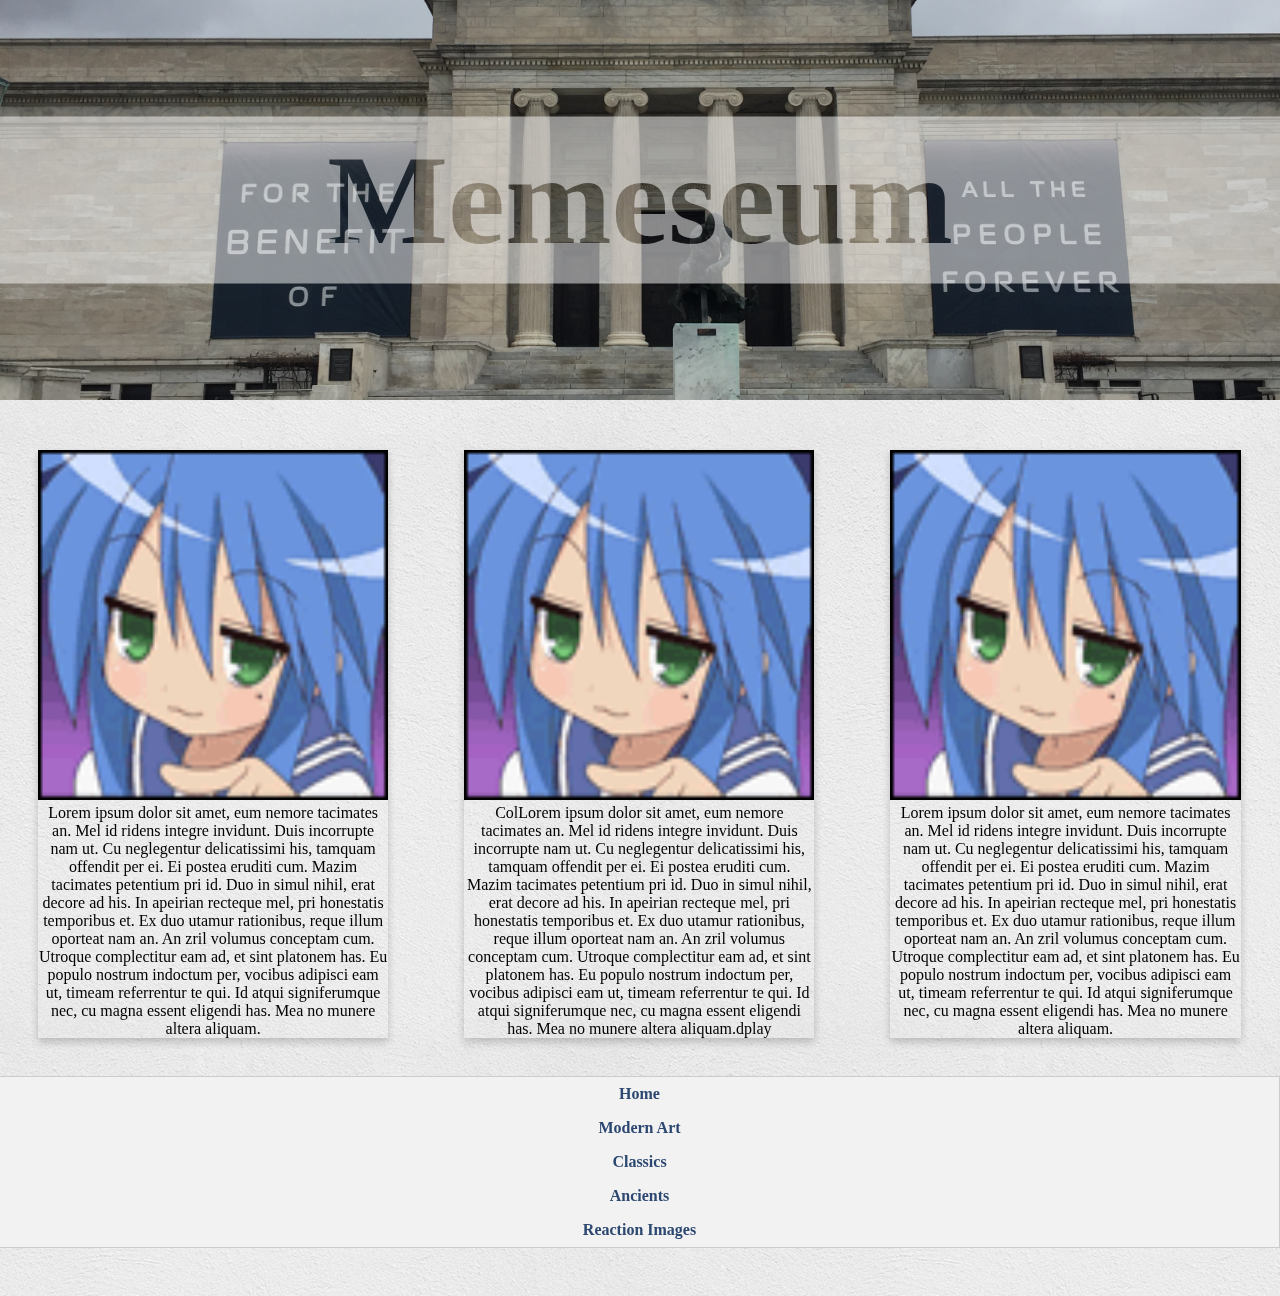
<file: index.html>
<!DOCTYPE html>
<html>
    <head>
        <link rel="stylesheet" type=text/css href="assets/index.css">

    </head>
    <body>
        <div class="header">
            <h1 class="text">Memeseum</h1>
        </div>
            <div class="homepage">
                
            <div class="columns">
                    <div class="card">
                        <img src="assets/100.png" alt="waifu uWu" style="width:100%">
                        <div class="card-text">
                            <p>Lorem ipsum dolor sit amet, eum nemore tacimates an. Mel id ridens integre invidunt. Duis incorrupte nam ut. Cu neglegentur delicatissimi his, tamquam offendit per ei. Ei postea eruditi cum. Mazim tacimates petentium pri id.

                                    Duo in simul nihil, erat decore ad his. In apeirian recteque mel, pri honestatis temporibus et. Ex duo utamur rationibus, reque illum oporteat nam an. An zril volumus conceptam cum. Utroque complectitur eam ad, et sint platonem has.
                                    
                                    Eu populo nostrum indoctum per, vocibus adipisci eam ut, timeam referrentur te qui. Id atqui signiferumque nec, cu magna essent eligendi has. Mea no munere altera aliquam.</p>

                        </div>
                    </div>  
                </div>
                <div class="columns">
                    <div class="card">
                        <img src="assets/100.png" alt="waifu uWu" style="width:100%">
                        <div class="card-text">
                            <p>ColLorem ipsum dolor sit amet, eum nemore tacimates an. Mel id ridens integre invidunt. Duis incorrupte nam ut. Cu neglegentur delicatissimi his, tamquam offendit per ei. Ei postea eruditi cum. Mazim tacimates petentium pri id.

                                    Duo in simul nihil, erat decore ad his. In apeirian recteque mel, pri honestatis temporibus et. Ex duo utamur rationibus, reque illum oporteat nam an. An zril volumus conceptam cum. Utroque complectitur eam ad, et sint platonem has.
                                    
                                    Eu populo nostrum indoctum per, vocibus adipisci eam ut, timeam referrentur te qui. Id atqui signiferumque nec, cu magna essent eligendi has. Mea no munere altera aliquam.dplay</p>
                        </div>
                    </div>  
                </div>
                <div class="columns">
                    <div class="card">
                        <img src="assets/100.png" alt="waifu uWu" style="width:100%">
                        <div class="card-text">
                            <p>Lorem ipsum dolor sit amet, eum nemore tacimates an. Mel id ridens integre invidunt. Duis incorrupte nam ut. Cu neglegentur delicatissimi his, tamquam offendit per ei. Ei postea eruditi cum. Mazim tacimates petentium pri id.

                                    Duo in simul nihil, erat decore ad his. In apeirian recteque mel, pri honestatis temporibus et. Ex duo utamur rationibus, reque illum oporteat nam an. An zril volumus conceptam cum. Utroque complectitur eam ad, et sint platonem has.
                                    
                                    Eu populo nostrum indoctum per, vocibus adipisci eam ut, timeam referrentur te qui. Id atqui signiferumque nec, cu magna essent eligendi has. Mea no munere altera aliquam.</p>
                        </div>
                    </div>  
                </div>          
        </div>
    </div>
        <div class="navbar-container">
            <ul>
                <li class="navbar-link" id="t"><a href="index.html">Home</a></li>
                <li class="navbar-link" id="t"><a href="pages/modernart.html">Modern Art</a></li>
                <li class="navbar-link" id="t"><a href="pages/classics.html">Classics</a></li>
                <li class="navbar-link" id="t"><a href="pages/ancientmemes.html">Ancients</a></li>
                <li class="navbar-link" id="t"><a href="pages/reaction.html">Reaction Images</a></li>

            </ul>
    </body>
</html>
</file>
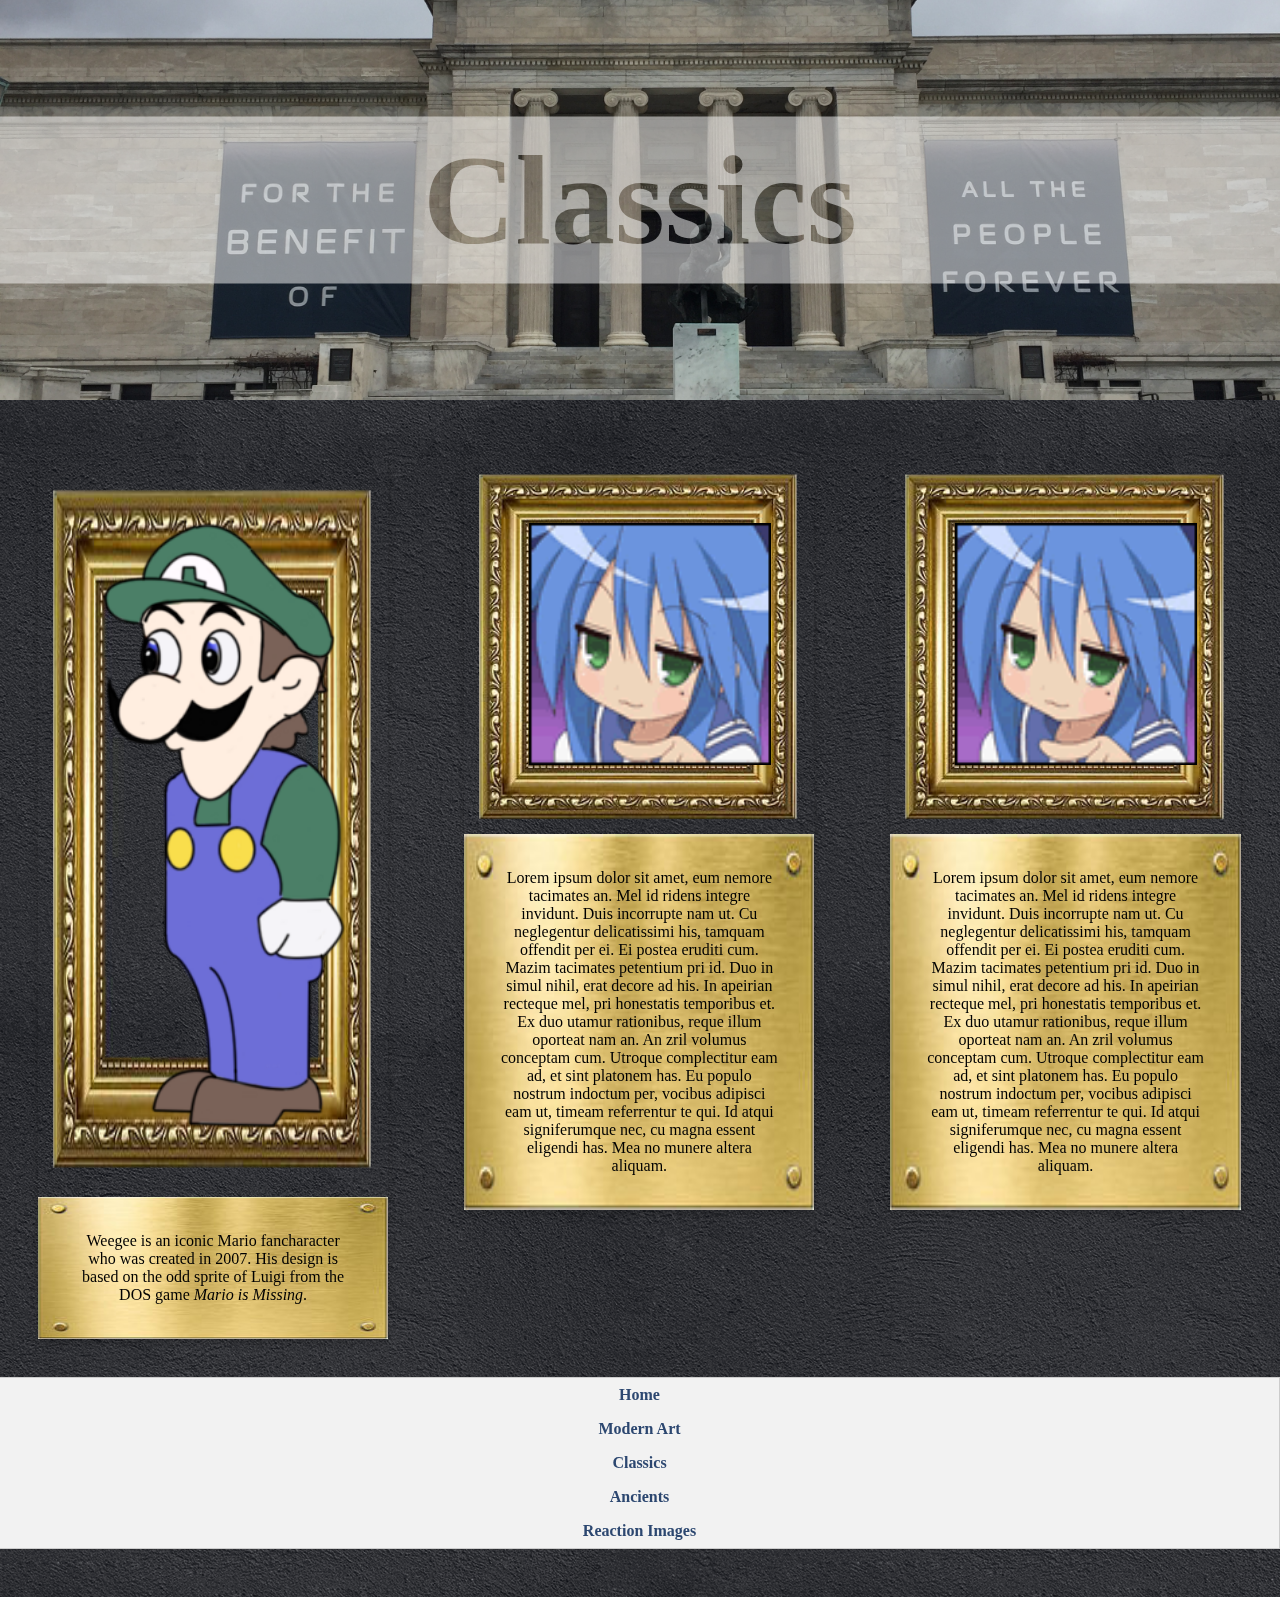
<file: pages/classics.html>
<!DOCTYPE html>
<html>
    <head>
        <link rel="stylesheet" type=text/css href="../assets/index.css">
        <link rel="stylesheet" type=text/css href="../assets/classics.css">
        <title>Classics</title>
    </head>
    <body>
        <div class="header">
            <h1 class="text">Classics</h1>
        </div>
            <div class="homepage">
                
           <div class="columns">
                    <div class="card">
                        <div class="card-image-container">
                            <img class="image" src="../assets/weegee.png" alt="weegee">
                            </div>
                        <div class="card-text-container">
                                <div class="card-text">
                                    <p>Weegee is an iconic Mario fancharacter who was created in 2007. His design is based on the odd sprite of Luigi from the DOS game <i>Mario is Missing</i>.</p>
                                </div>
                        </div>
                    </div>  
                </div>
                <div class="columns">
                    <div class="card">
                        <div class="card-image-container">
                            <img class="image" src="../assets/100.png" alt="waifu uWu">
                            </div>
                        <div class="card-text-container">
                                <div class="card-text">
                                    <p>Lorem ipsum dolor sit amet, eum nemore tacimates an. Mel id ridens integre invidunt. Duis incorrupte nam ut. Cu neglegentur delicatissimi his, tamquam offendit per ei. Ei postea eruditi cum. Mazim tacimates petentium pri id.

                                    Duo in simul nihil, erat decore ad his. In apeirian recteque mel, pri honestatis temporibus et. Ex duo utamur rationibus, reque illum oporteat nam an. An zril volumus conceptam cum. Utroque complectitur eam ad, et sint platonem has.
                                    
                                    Eu populo nostrum indoctum per, vocibus adipisci eam ut, timeam referrentur te qui. Id atqui signiferumque nec, cu magna essent eligendi has. Mea no munere altera aliquam.</p>
                                </div>
                        </div>
                    </div>  
                </div>
                <div class="columns">
                    <div class="card">
                        <div class="card-image-container">
                            <img class="image" src="../assets/100.png" alt="waifu uWu">
                            </div>
                        <div class="card-text-container">
                                <div class="card-text">
                                    <p>Lorem ipsum dolor sit amet, eum nemore tacimates an. Mel id ridens integre invidunt. Duis incorrupte nam ut. Cu neglegentur delicatissimi his, tamquam offendit per ei. Ei postea eruditi cum. Mazim tacimates petentium pri id.

                                    Duo in simul nihil, erat decore ad his. In apeirian recteque mel, pri honestatis temporibus et. Ex duo utamur rationibus, reque illum oporteat nam an. An zril volumus conceptam cum. Utroque complectitur eam ad, et sint platonem has.
                                    
                                    Eu populo nostrum indoctum per, vocibus adipisci eam ut, timeam referrentur te qui. Id atqui signiferumque nec, cu magna essent eligendi has. Mea no munere altera aliquam.</p>
                                </div>
                        </div>
                    </div>  
                </div>
        </div>
    </div>
        <div class="navbar-container">
            <ul>
                <li class="navbar-link" id="t"><a href="../index.html">Home</a></li>
                <li class="navbar-link" id="t"><a href="modernart.html">Modern Art</a></li>
                <li class="navbar-link" id="t"><a href="classics.html">Classics</a></li>
                <li class="navbar-link" id="t"><a href="ancientmemes.html">Ancients</a></li>
                <li class="navbar-link" id="t"><a href="reaction.html">Reaction Images</a></li>

            </ul>
    </body>
</html>
</file>
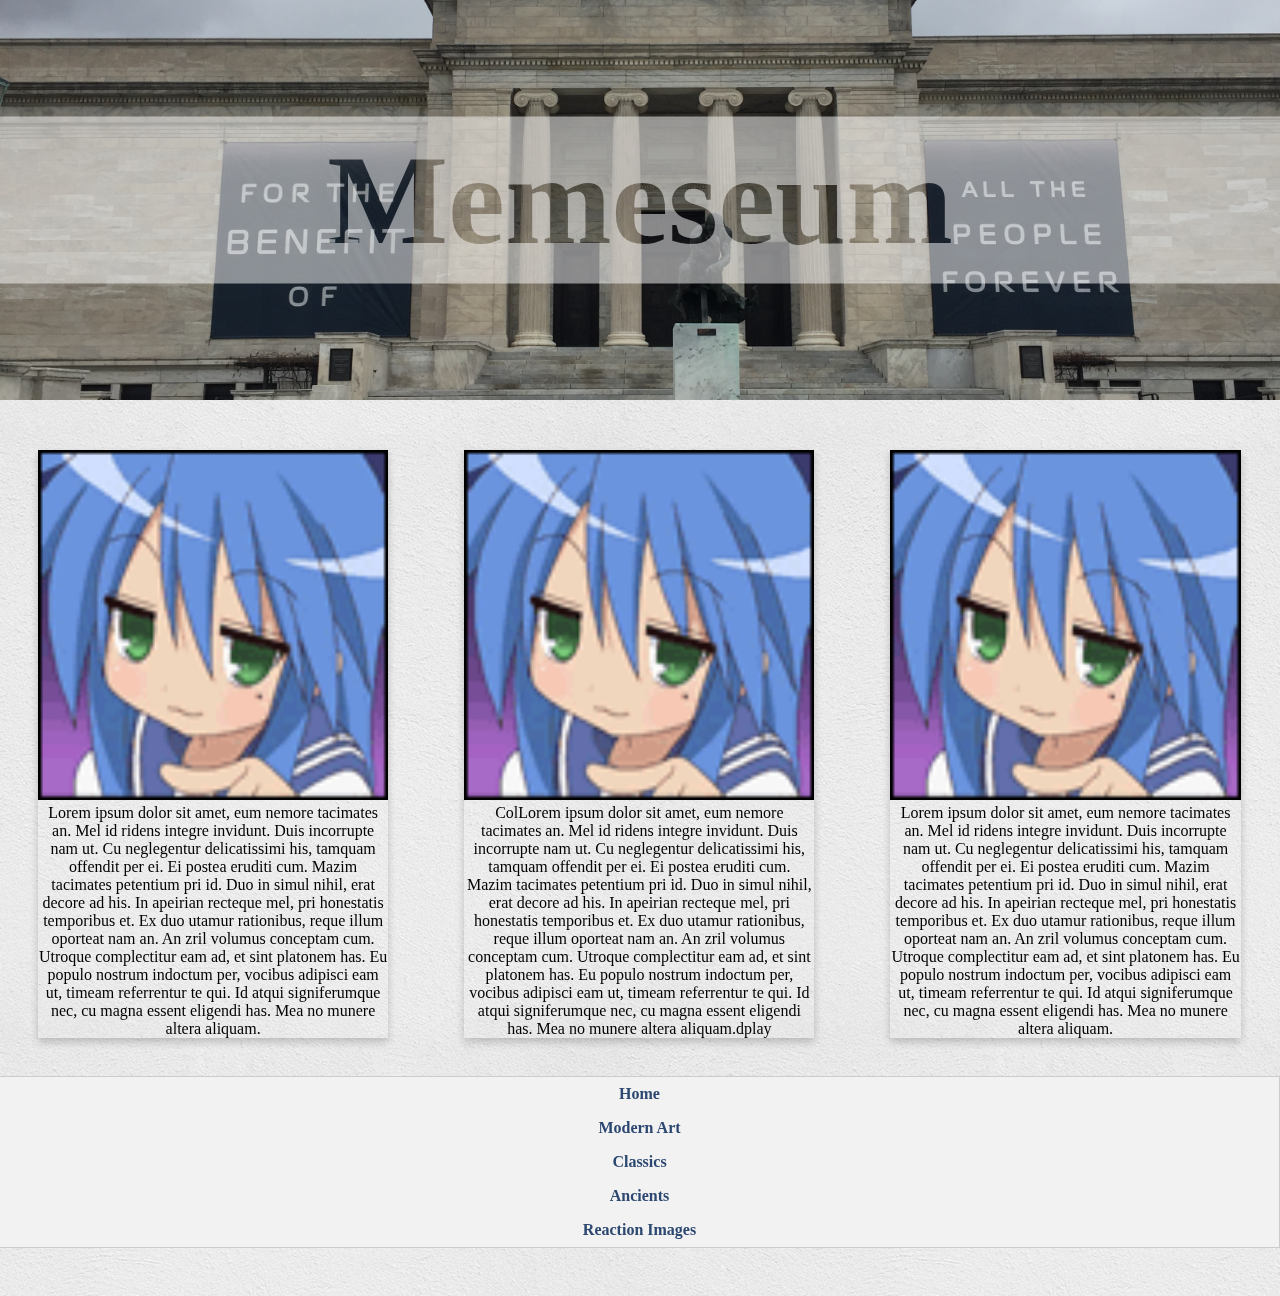
<file: pages/modernart.html>
<!DOCTYPE html>
<html>
    <head>
        <link rel="stylesheet" type=text/css href="../assets/index.css">
        <title>Modern Art</title>
    </head>
    <body>
        <div class="header">
            <h1 class="text">Memeseum</h1>
        </div>
            <div class="homepage">
                
            <div class="columns">
                    <div class="card">
                        <img src="../assets/100.png" alt="waifu uWu" style="width:100%">
                        <div class="card-text">
                            <p>Lorem ipsum dolor sit amet, eum nemore tacimates an. Mel id ridens integre invidunt. Duis incorrupte nam ut. Cu neglegentur delicatissimi his, tamquam offendit per ei. Ei postea eruditi cum. Mazim tacimates petentium pri id.

                                    Duo in simul nihil, erat decore ad his. In apeirian recteque mel, pri honestatis temporibus et. Ex duo utamur rationibus, reque illum oporteat nam an. An zril volumus conceptam cum. Utroque complectitur eam ad, et sint platonem has.
                                    
                                    Eu populo nostrum indoctum per, vocibus adipisci eam ut, timeam referrentur te qui. Id atqui signiferumque nec, cu magna essent eligendi has. Mea no munere altera aliquam.</p>

                        </div>
                    </div>  
                </div>
                <div class="columns">
                    <div class="card">
                        <img src="../assets/100.png" alt="waifu uWu" style="width:100%">
                        <div class="card-text">
                            <p>ColLorem ipsum dolor sit amet, eum nemore tacimates an. Mel id ridens integre invidunt. Duis incorrupte nam ut. Cu neglegentur delicatissimi his, tamquam offendit per ei. Ei postea eruditi cum. Mazim tacimates petentium pri id.

                                    Duo in simul nihil, erat decore ad his. In apeirian recteque mel, pri honestatis temporibus et. Ex duo utamur rationibus, reque illum oporteat nam an. An zril volumus conceptam cum. Utroque complectitur eam ad, et sint platonem has.
                                    
                                    Eu populo nostrum indoctum per, vocibus adipisci eam ut, timeam referrentur te qui. Id atqui signiferumque nec, cu magna essent eligendi has. Mea no munere altera aliquam.dplay</p>
                        </div>
                    </div>  
                </div>
                <div class="columns">
                    <div class="card">
                        <img src="../assets/100.png" alt="waifu uWu" style="width:100%">
                        <div class="card-text">
                            <p>Lorem ipsum dolor sit amet, eum nemore tacimates an. Mel id ridens integre invidunt. Duis incorrupte nam ut. Cu neglegentur delicatissimi his, tamquam offendit per ei. Ei postea eruditi cum. Mazim tacimates petentium pri id.

                                    Duo in simul nihil, erat decore ad his. In apeirian recteque mel, pri honestatis temporibus et. Ex duo utamur rationibus, reque illum oporteat nam an. An zril volumus conceptam cum. Utroque complectitur eam ad, et sint platonem has.
                                    
                                    Eu populo nostrum indoctum per, vocibus adipisci eam ut, timeam referrentur te qui. Id atqui signiferumque nec, cu magna essent eligendi has. Mea no munere altera aliquam.</p>
                        </div>
                    </div>  
                </div>          
        </div>
    </div>
        <div class="navbar-container">
            <ul>
                <li class="navbar-link" id="t"><a href="../index.html">Home</a></li>
                <li class="navbar-link" id="t"><a href="modernart.html">Modern Art</a></li>
                <li class="navbar-link" id="t"><a href="classics.html">Classics</a></li>
                <li class="navbar-link" id="t"><a href="ancientmemes.html">Ancients</a></li>
                <li class="navbar-link" id="t"><a href="reaction.html">Reaction Images</a></li>

            </ul>
    </body>
</html>
</file>
<file: assets/index.css>
* {
    font-family: 'Garamond', serif;
    padding: 0px;
    margin: 0px;
    box-sizing: border-box;
    color: black;
    transition: all .8s ease-in;
  }

  .card {
    box-shadow: 0 4px 8px 0 rgba(0,0,0,0.2);
    transition: 0.3s;
    margin: 30px;
    margin-top: 0px;

  }

  .card-text {
      text-align: center;

  }
  
  
  
  
  .columns {
    float: left;
    width: 33.3%;
    padding: 8px;
    padding-top: 0px;
    margin-top:0px;
  }

  .homepage {
      margin-top: 50px;

  }

  .header {
    background-image: url("museum.png");
    background-size:     cover;                      /* <------ */
    background-repeat:   no-repeat;
    background-position: center center; 
    text-align: center;
    height: 400px;
    vertical-align: middle;
    position: relative;
}

.text {
    background-color: rgba(255, 255, 255, 0.5);
    font-size: 10vw; /* Responsive font size */
    font-weight: bold;
    margin: 0 auto; /* Center the text container */
    padding: 10px;
    width: 100%;
    text-align: center; /* Center text */
    position: absolute; /* Position text */
    top: 50%; /* Position text in the middle */
    left: 50%; /* Position text in the middle */
    transform: translate(-50%, -50%); /* Position text in the middle */
    mix-blend-mode: screen; /* This makes the cutout text possible */
  

  }


.navbar-container {
	width: 100%;
	margin: 0 0 3em 0;
	padding: 0;
	list-style: none;
	background-color: #f2f2f2;
	border-bottom: 1px solid #ccc; 
    border-top: 1px solid #ccc; 
    text-align: center;
}
    .navbar-container li {
    list-style: none;
}
    .navbar-container li a {
	display: block;
	padding: 8px 15px;
	text-decoration: none;
	font-weight: bold;
	color: #2c4770;
    border-right: 1px solid #ccc; 
}
    .navbar-container li a:hover {
	color: #c00;
	 }

body {
    display: flex;
    flex-direction: column;
    background-image: url("modern-wall.png");

}
</file>
<file: assets/classics.css>
body {
    background-image: url("grey-wall.png");

}

.card {
    transition: 0.3s;
    margin: 30px;
    margin-top: 0px;
  }

  .card-text-container {
      background-image:url("plaque.png");
      width: auto;
      background-size: 100% 100%;

        background-repeat:   no-repeat;
    background-position: center center; 

  }

  .card-text {
    text-align: center;
    padding: 35px;
}
  
  
  .card-image-container {
    background-image:url("Untitled.png");
    width: auto;
    background-size: 100% 100%;
        background-repeat:   no-repeat;
    background-position: center center; 
  }

  .card-image {
    background-image:url("100.png");
    background-repeat:   no-repeat;
    background-position: center center; 
  }

  .image {
    width: 69%;
    height: auto;
    margin: 65px;
  }

  .columns {
    float: left;
    width: 33.3%;
    padding: 8px;
    

  }
</file>
